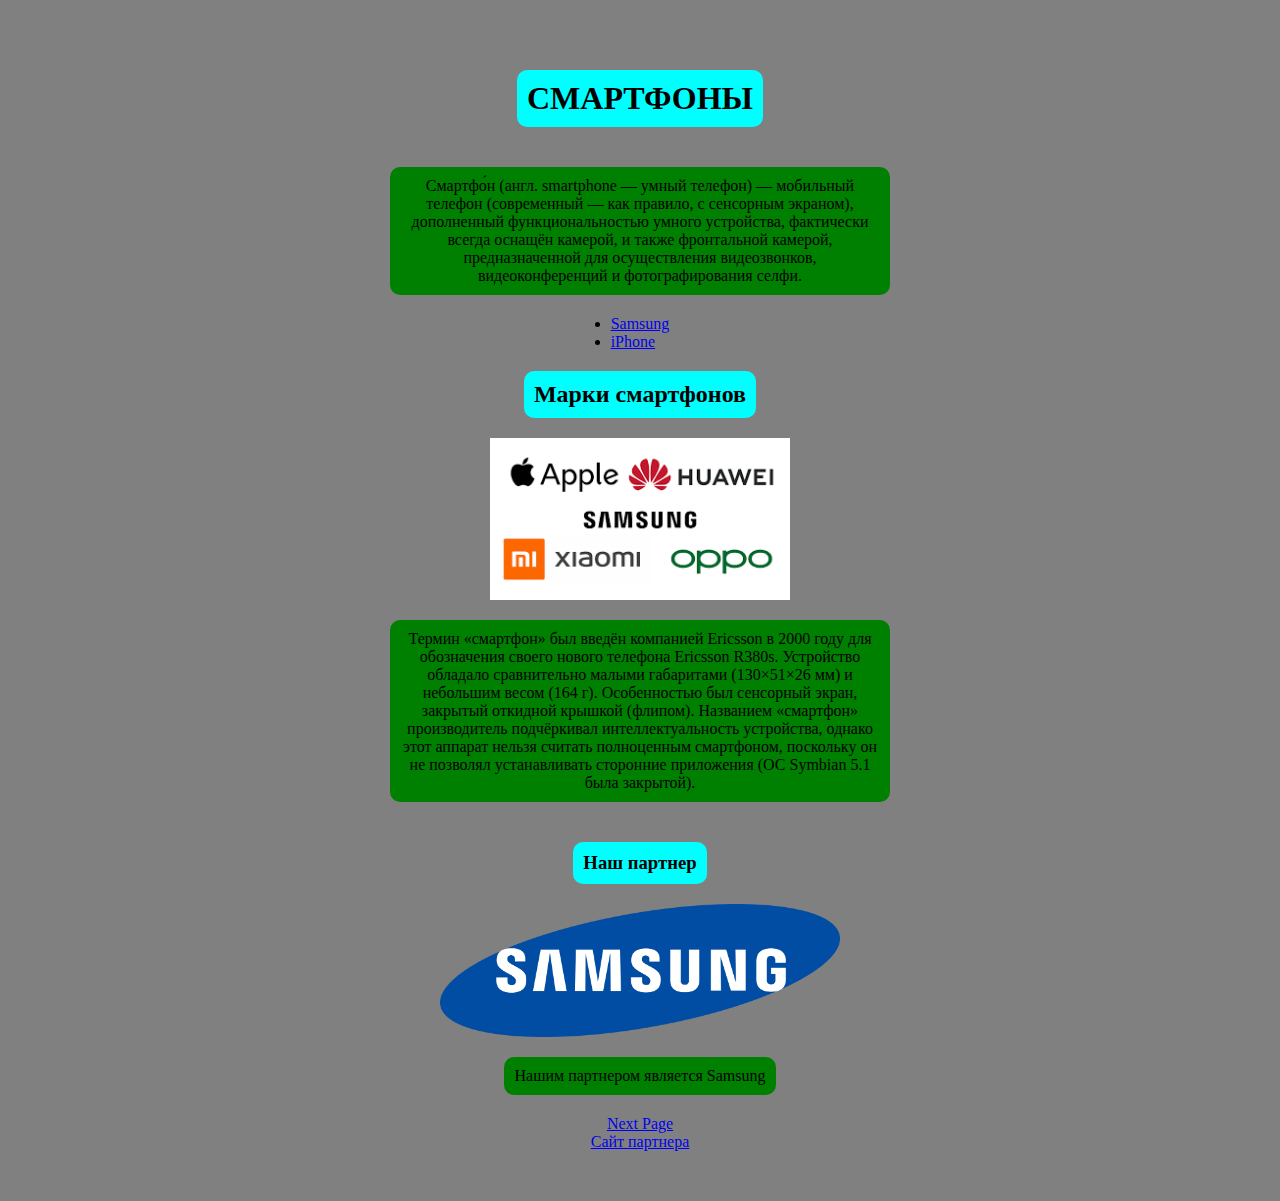
<file: index.html>
<!DOCTYPE html>
<html lang="en">

<head>
    <meta charset="UTF-8">
    <meta name="viewport" content="width=device-width, initial-scale=1.0">
    <title>Document</title>
    <link rel="stylesheet" href="style.css">
</head>

<body>
    <header class="header">
        <h1 class="phone__title heading">
            СМАРТФОНЫ
        </h1>
        <p class="phone__descr text">Смартфо́н (англ. smartphone — умный телефон) — мобильный телефон (современный — как
            правило, с сенсорным экраном), дополненный функциональностью умного устройства, фактически всегда оснащён
            камерой, и также фронтальной камерой, предназначенной для осуществления видеозвонков, видеоконференций и
            фотографирования селфи.</p>
            <div class="phone__links">
        <ul>
            <li><a href="https://www.samsung.com/us/smartphones/">Samsung</a></li>
            <li><a href="https://www.apple.com/iphone/?cid=oas-us-domains-iphone.com">iPhone</a></li>
        </ul>
    </div>
    </header>

    <main class="main">
    <h2 class="photo__title heading">Марки смартфонов</h2>
    <img class="photo__img" src="./assets/images/images.png" alt="Phone marks">
    <p class="photo__descr text">
        Термин «смартфон» был введён компанией Ericsson в 2000 году для обозначения своего нового телефона Ericsson
        R380s. Устройство обладало сравнительно малыми габаритами (130×51×26 мм) и небольшим весом (164 г). Особенностью
        был сенсорный экран, закрытый откидной крышкой (флипом). Названием «смартфон» производитель подчёркивал
        интеллектуальность устройства, однако этот аппарат нельзя считать полноценным смартфоном, поскольку он не
        позволял устанавливать сторонние приложения (ОС Symbian 5.1 была закрытой).
    </p>
    <h3 class="partner__title heading">Наш партнер</h3>

    <img class="partner__photo" src="./assets/images/Samsung_Logo.png" alt="Samsung logo">

    <p class="partner__descr text"> Нашим партнером является Samsung</p>

    <a href="./index2.html">Next Page</a>
    <a href="./index3.html">Сайт партнера</a>
</main>
</body>

</html>
</file>
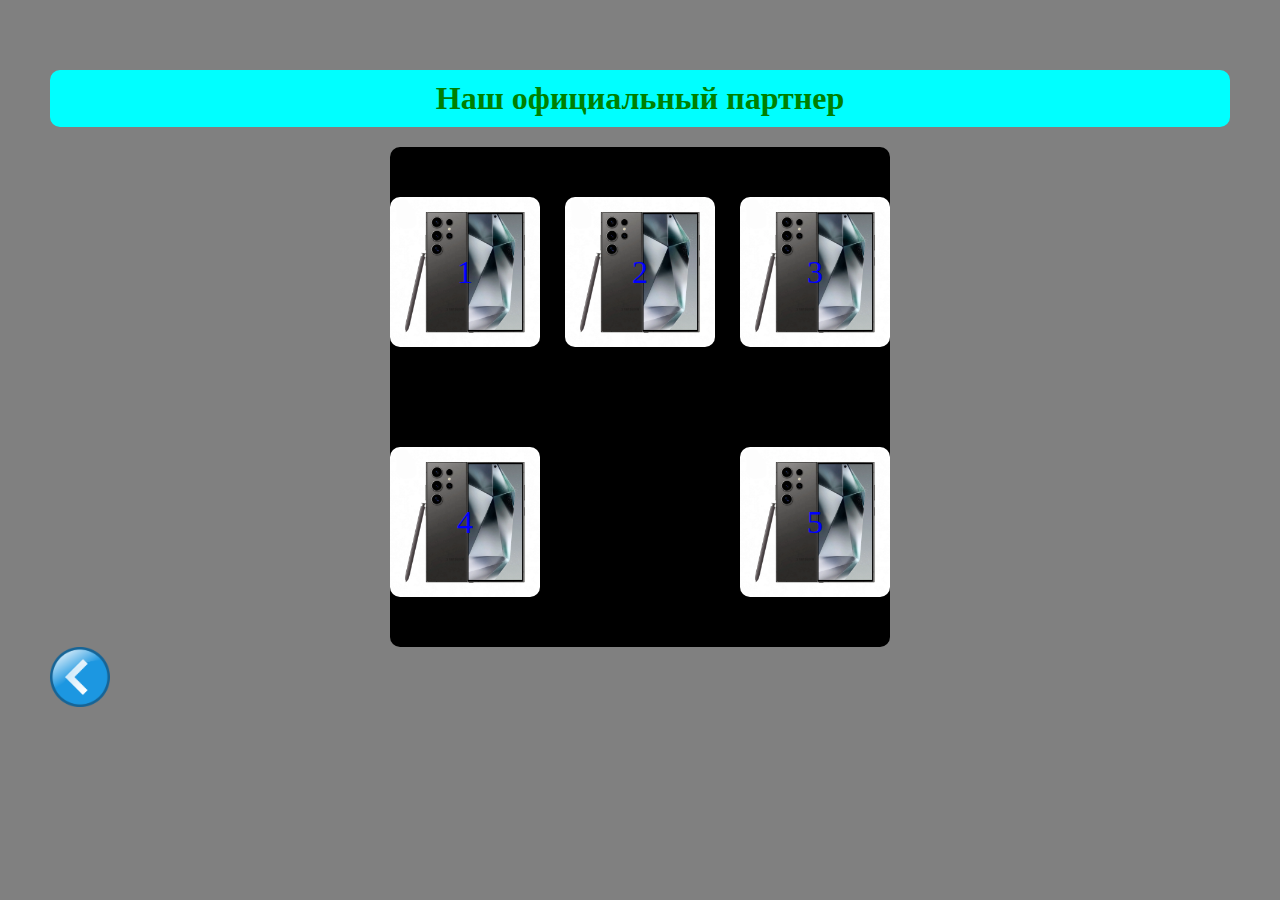
<file: index3.html>
<!DOCTYPE html>
<html lang="en">
<head>
    <meta charset="UTF-8">
    <meta name="viewport" content="width=device-width, initial-scale=1.0">
    <title>Document</title>
    <link rel="stylesheet" href="flexbox.css">
    <link rel="stylesheet" href="style.css">
</head>
<body>
    <h1 class="flexbox__title heading">Наш официальный партнер</h1>
    <div class="flexbox">
        <div class="box"><p class="box__descr">1</p></div>
        <div class="box"><p class="box__descr">2</p></div>
        <div class="box"><p class="box__descr">3</p></div>
        <div class="box"><p class="box__descr">4</p></div>
        <div class="box"><p class="box__descr">5</p></div>
    </div>

    <a href="./index.html"><img class="back__logo" src="./assets/images/back-button.png" alt=""></a>

</body>
</html>
</file>
<file: style.css>
*{
    margin: 0;
    padding: 0;
    box-sizing: border-box;
}
body{
    padding: 50px;
    background: grey;
}
.main{
    max-width: 100%;
    display: flex;
    flex-direction: column;
    justify-content: center;
    align-items: center;
}

.phone__links{
    display: flex;
    flex-direction: column;
    justify-content: center;
    align-items: center;
}
.header{
    max-width: 100%;
    display: flex;
    flex-direction: column;
    justify-content: center;
    align-items: center;
}
.heading{
    background-color: aqua;
    margin: 20px 0;
    text-align: center;
    max-width: 100%;
    border-radius: 10px;
    padding: 10px;
}
.text{
    margin: 20px 0; 
    text-align: center;
    background: green;
    max-width: 500px;
    border-radius: 10px;
    padding: 10px;
}

.photo__img{
    max-width: 300px;
}
.partner__photo{
    max-width: 400px;

}

.back__logo{
    max-width: 60px;
}
</file>
<file: flexbox.css>
*{
    margin: 0;
    padding: 0;
    box-sizing: border-box;
}

.flexbox{
    background: black;
    width: 500px;
    height: 500px;
    display: flex;
    justify-content: space-between;
    flex-wrap: wrap;
    margin: 0 auto;
    align-items: center;
    border-radius: 10px;
}

.box{
    width: 150px;
    height: 150px;
    background: url(./assets/images/samsung.webp);
    background-position: center;
    background-size: contain;
    background-repeat: no-repeat;
    display: flex;
    justify-content: center;
    align-items: center;
    border-radius: 10px ;
}
.box__descr{
    
    font-size: 32px;
    color: blue;
}
.flexbox__title{
    color: green;
}
</file>
